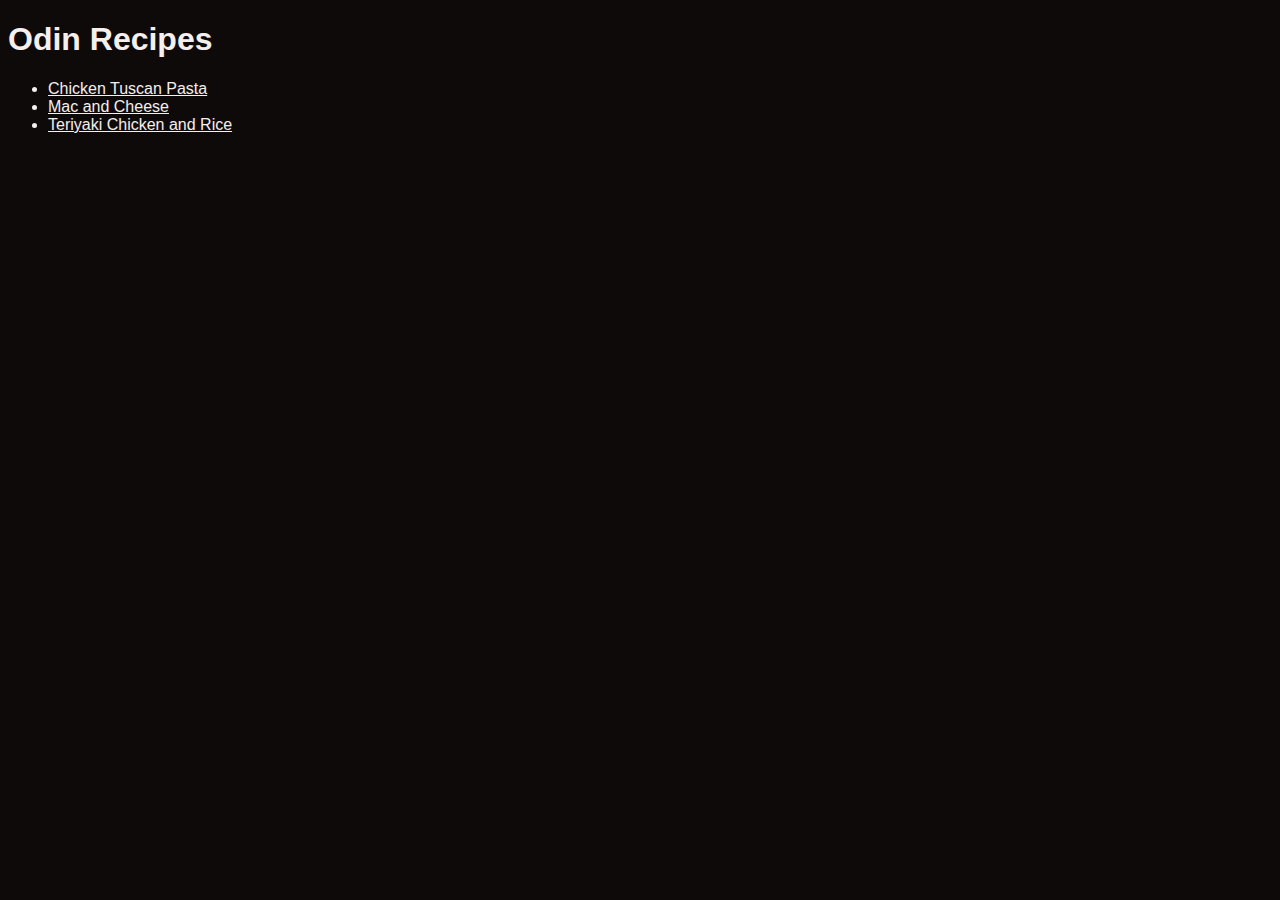
<file: index.html>
<!DOCTYPE html>
<html lang="en">
<head>
    <meta charset="UTF-8">
    <meta name="viewport" content="width=<device-width>, initial-scale=1.0">
    <title>Document</title>
    <link rel="stylesheet" href="style.css">
</head>
<body id="main-page">
    <h1>Odin Recipes</h1>
    <ul>
        <li><a href="recipes/chicken_tuscan_pasta.html">Chicken Tuscan Pasta</a></li>
        <li><a href="recipes/mac_and_cheese.html">Mac and Cheese</a></li>
        <li><a href="recipes/teriyaki_chicken_and_rice.html">Teriyaki Chicken and Rice</a></li> 
    </ul>
</body>
</html>
</file>
<file: style.css>
:root {
--smoky-black: #0f0a0aff;
--isabelline: #f5efedff;
--blue-munsell: #2292a4ff;
--citrine: #bdbf09ff;
--cocoa-brown: #d96c06ff;
}

* {
    background-color: var(--smoky-black);
    color: var(--isabelline);
    font-family: 'Segoe UI', Tahoma, Geneva, Verdana, sans-serif
}
</file>
